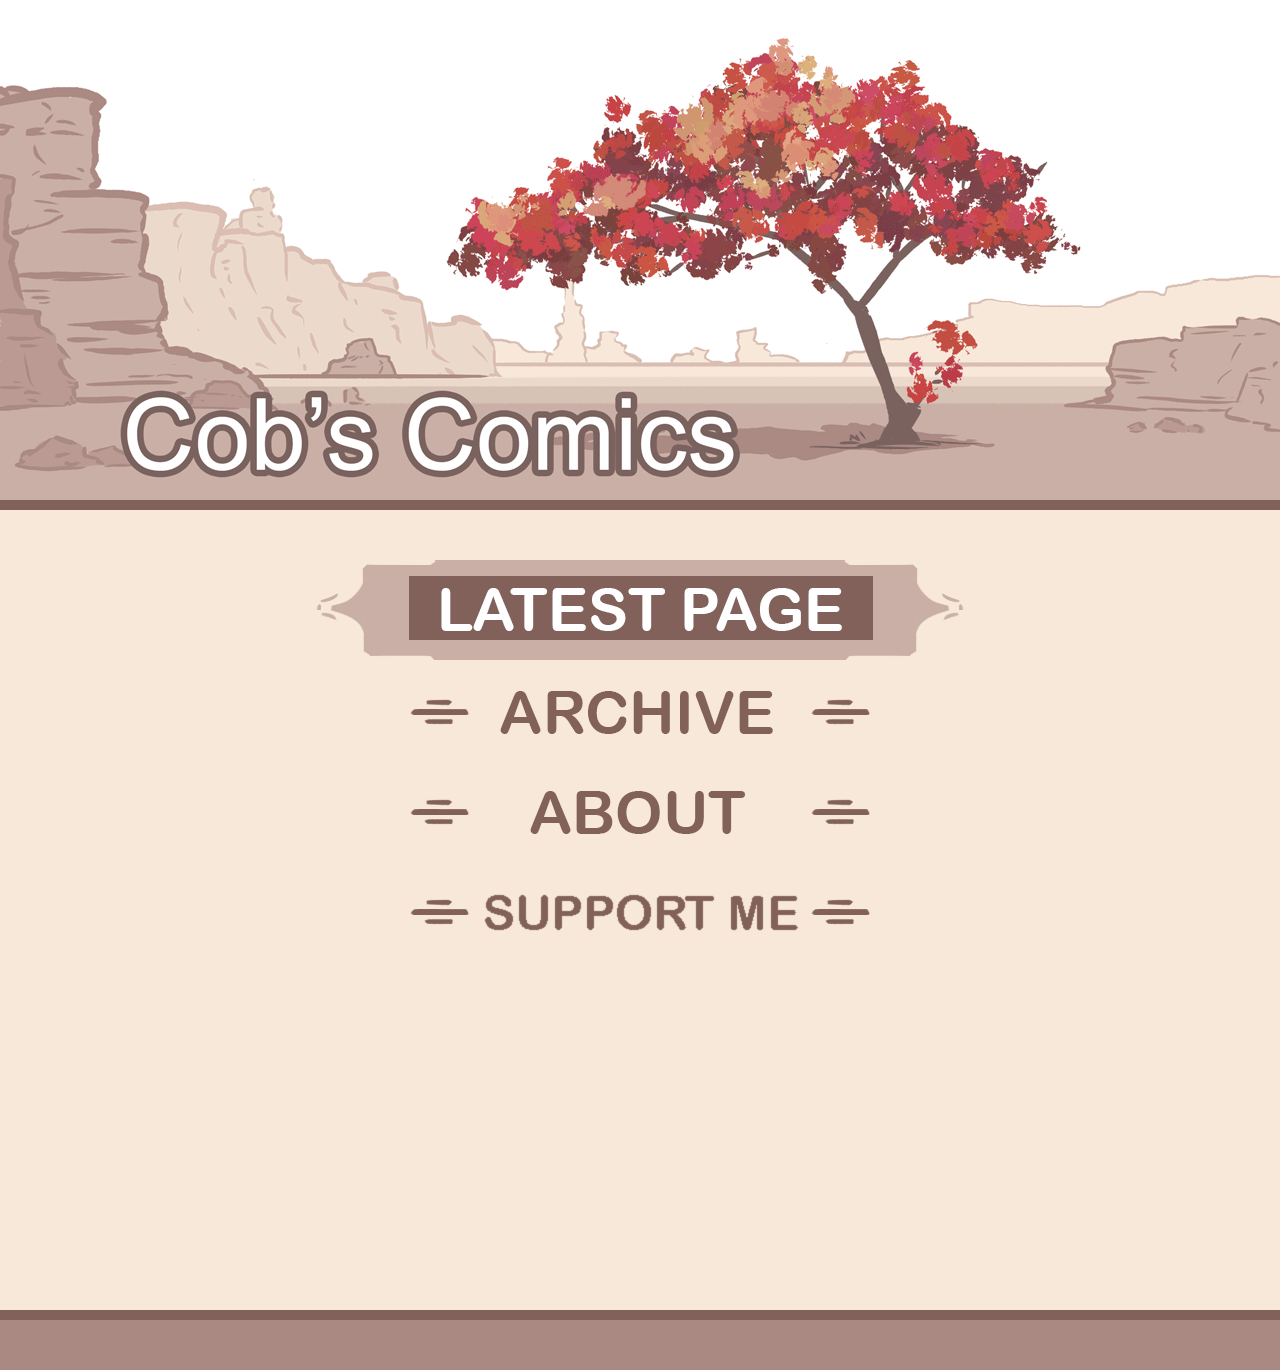
<file: Caldera/index.html>
<!doctype html>
<html>
<head>
<link href="CSS/indexbody.css" rel="stylesheet" type="text/css" />
<meta charset="utf-8">
<title>Cobs Comics</title>
<style type="text/css">
body {
	margin-left: 0px;
	margin-top: 0px;
	margin-right: 0px;
	margin-bottom: 0px;
}
</style>

<!-- Editing instructions for index.html:

	Edit the html/css as normal, but use cda.php?id=latest as the "latest page" link

-->

</head>
<!-- Global site tag (gtag.js) - Google Analytics -->
<script async src="https://www.googletagmanager.com/gtag/js?id=UA-127560360-1"></script>
<script>
  window.dataLayer = window.dataLayer || [];
  function gtag(){dataLayer.push(arguments);}
  gtag('js', new Date());

  gtag('config', 'UA-127560360-1');
</script>

<body>
<div id="Container">
<div id="Header"><img src="images/indexbanner.gif" width="1280" height="500"></div>
<div id="Barstripe"></div>
<div id="Mainbody">
<div id="Latestpage"><a href="cda.php?id=latest"><img src="images/latestpageindex.gif" width="680" height="100" alt="Latest Page"></a></div>
<div id="Archive"><a href="archive.html"><img src="images/indexarchive.gif" width="480" height="100" alt="Archive"></a></div>
<div id="About"><a href="about.html"><img src="images/indexabout.gif" width="480" height="100" alt="About"></a></div>
<div id="Links"><a href="https://www.patreon.com/cobscomics"><img src="images/support.gif" width="480" height="100" alt="Links"></a></div></div>
<div id="Footerstripe"></div>
<div id="Footer"></div>
</div>
</body>
</html>
</file>
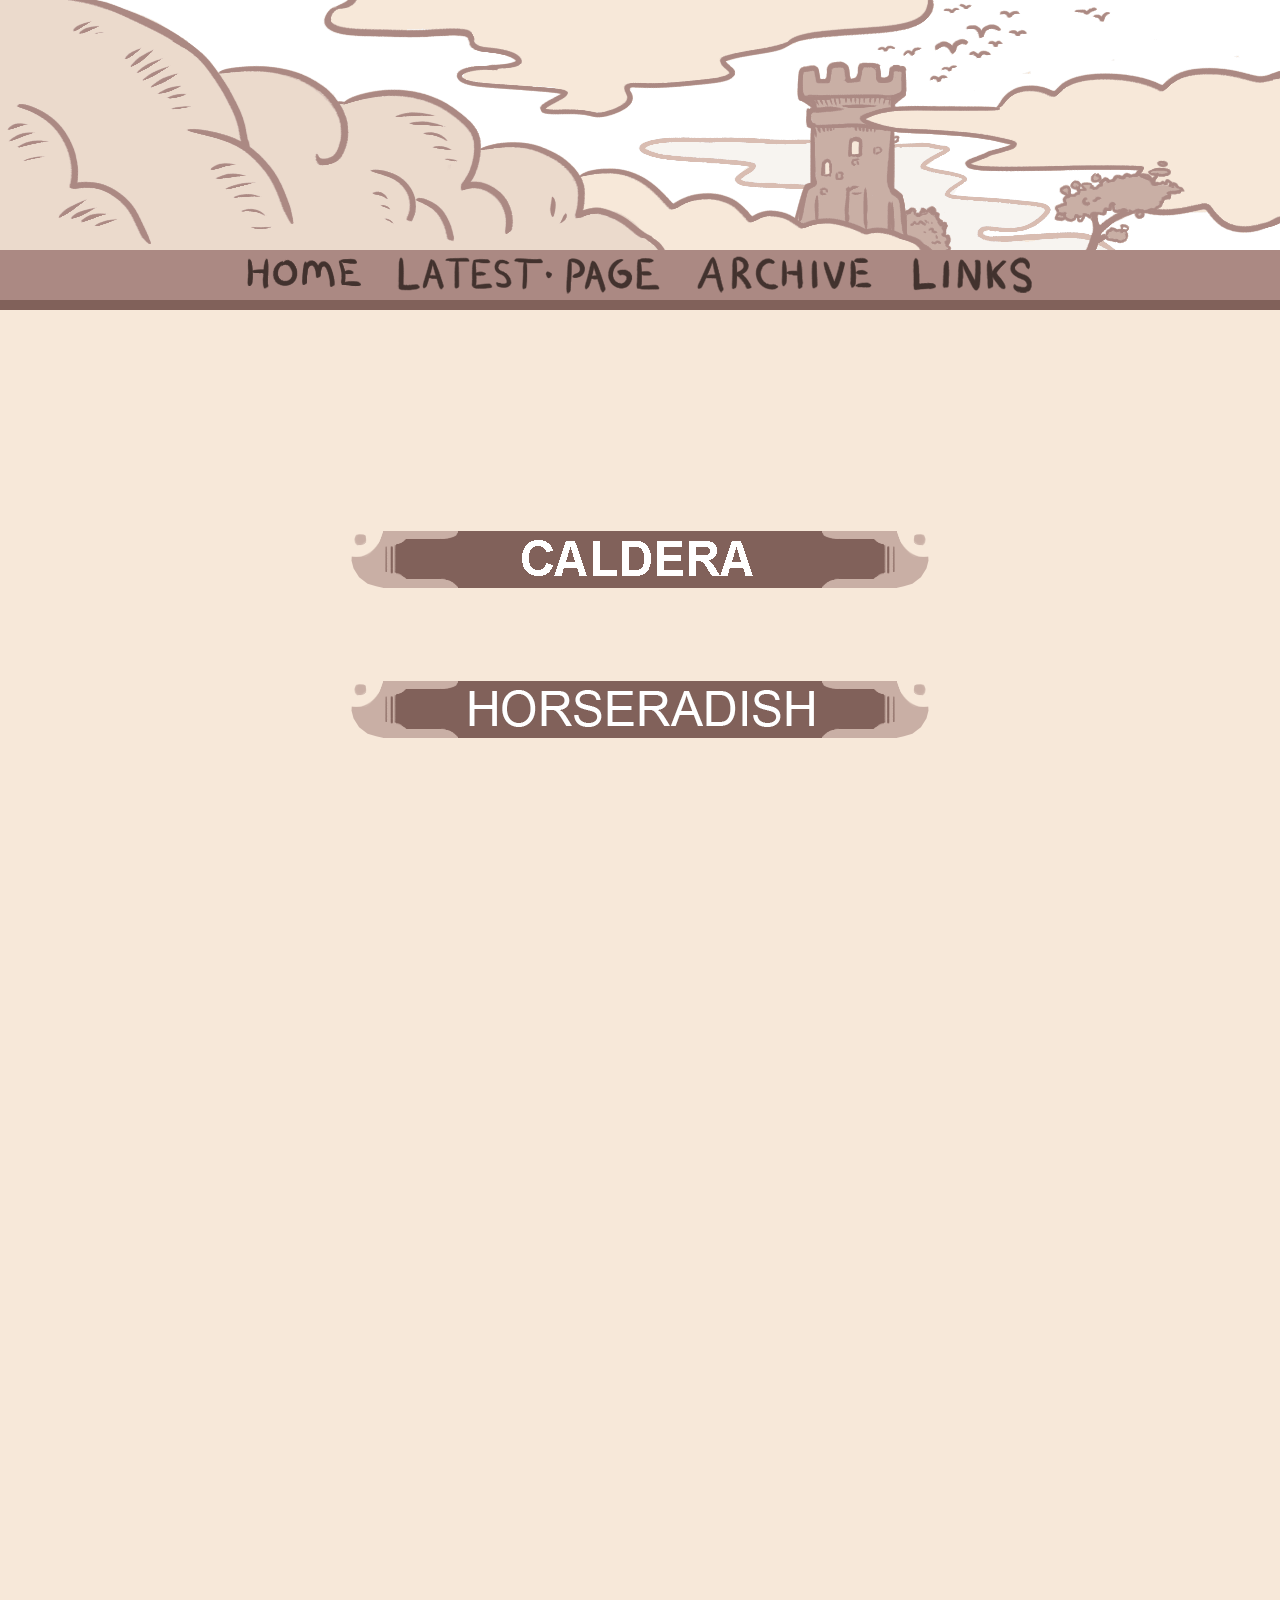
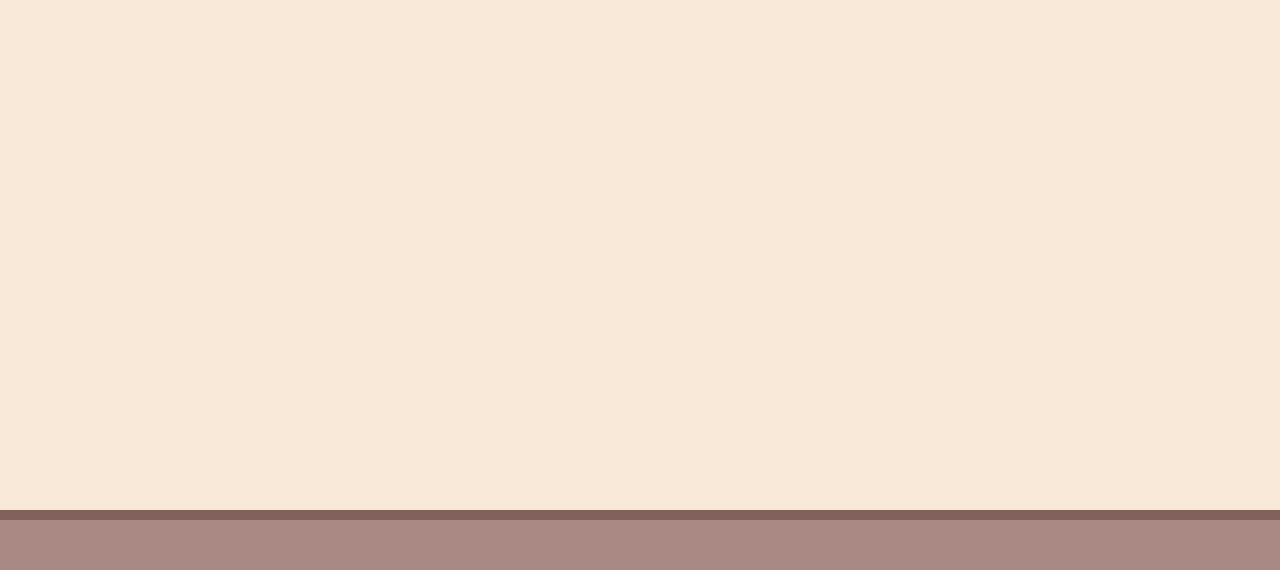
<file: Caldera/archive.html>
<!DOCTYPE html PUBLIC "-//W3C//DTD XHTML 1.0 Transitional//EN" "http://www.w3.org/TR/xhtml1/DTD/xhtml1-transitional.dtd">
<html xmlns="http://www.w3.org/1999/xhtml">
<head>
<link href="CSS/archivebody.css" rel="stylesheet" type="text/css" />
<meta http-equiv="Content-Type" content="text/html; charset=utf-8" />
<title>Archive</title>
<style type="text/css">
body {
	margin-left: 0px;
	margin-top: 0px;
	margin-right: 0px;
	margin-bottom: 0px;
}
</style>

<!-- Editing instructions for archive.html

	Edit the html/css as normal, but use cda.php?id=latest for the "latest page" link
	and caldera.php instead of caldera.html for the archive link.

-->


</head>

<body>
<div id="Container">
<div id="Header"><img src="images/Backer.gif" width="1280" height="250" /></div>
<div id="Menu">
<div id="Homebutton"><a href="index.html"><img src="images/Home.gif" width="129" height="50" /></a></div>
<div id="Latestpagebutton"><a href="cda.php?=latest"><img src="images/Latestpage.gif" width="271" height="50" /></a></div>
<div id="Archivebutton"><img src="images/Archive.gif" width="190" height="50" /></div>
<div id="Linksbutton"><a href="links.html"><img src="images/Links.gif" width="137" height="50" /></a></div>
</div>
<div id="Menustripe"></div>
<div id="Mainbody">
<div id="Horseradish"><a href="caldera.php"><img src="images/caldera.gif" width="600" height="100" alt="Horseradish" /></a></div>
<div id="Upcoming"><a href="horseradish.html"><img src="images/horseradish.gif" width="600" height="100" alt="upcoming" /></a></div>
</div>
<div id="Footerstripe"></div>
<div id="Footer"></div>
</div>
</div>

</body>
</html>
</file>
<file: Caldera/CSS/indexbody.css>
#Container {
	width:1280px;
	height:auto;
	margin-left:auto;
	margin-right:auto;
}
#Header {
	width:auto;
	height:500px;
}
#Barstripe {
	width:auto;
	height:10px;
	background-color:#81615a;
}
#Mainbody {
	height:800px;
	background-color:#f7e8d9;
}
#Latestpage {
	padding-top:50px;
	margin-left:300px;
	height:100;
}
#Archive {
	margin-left:400px;
	height:100px;
}
#About {
	margin-left:400px;
	height:100px;
}
#Links {
	margin-left:400px;
	height:100px;
}
#Footerstripe {
	width:auto;
	height:10px;
	background-color:#81615a;
}
#Footer {
	width:auto;
	height:50px;
	background-color:#ab8983;
}
</file>
<file: Caldera/CSS/archivebody.css>
#Container {
	width:1280px;
	height:auto;
	margin-left:auto;
	margin-right:auto;
}
#Header {
	height:250px;
	background-color:#f7e8d9;
}
#Menu {
	height:50px;
	background-color:#ab8983;
}
#Homebutton {
	float:left;
	margin-left:239px;
	height:auto;
	width:129px;
}
#Latestpagebutton {
	float:left;
	margin-left:25px;
	height:auto;
	width:271px;
}
#Archivebutton {
	float:left;
	margin-left:25px;
	height:auto;
	width:190px;
}
#Linksbutton {
	float:left;
	margin-left:25px;
	height:auto;
	width:137px;
}
#Menustripe {
	height:10px;
	background-color:#81615a;
}
#Mainbody {
	height:1800px;
	background-color:#f7e8d9;
}
#Horseradish {
	padding-top:200px;
	margin-left:340px;
	height:100px;
}
#Upcoming {
	margin-top:50px;
	margin-left:340px;
	height:100px;
}
#Footerstripe {
	width:auto;
	height:10px;
	background-color:#81615a;
}
#Footer {
	width:auto;
	height:50px;
	background-color:#ab8983;
</file>
